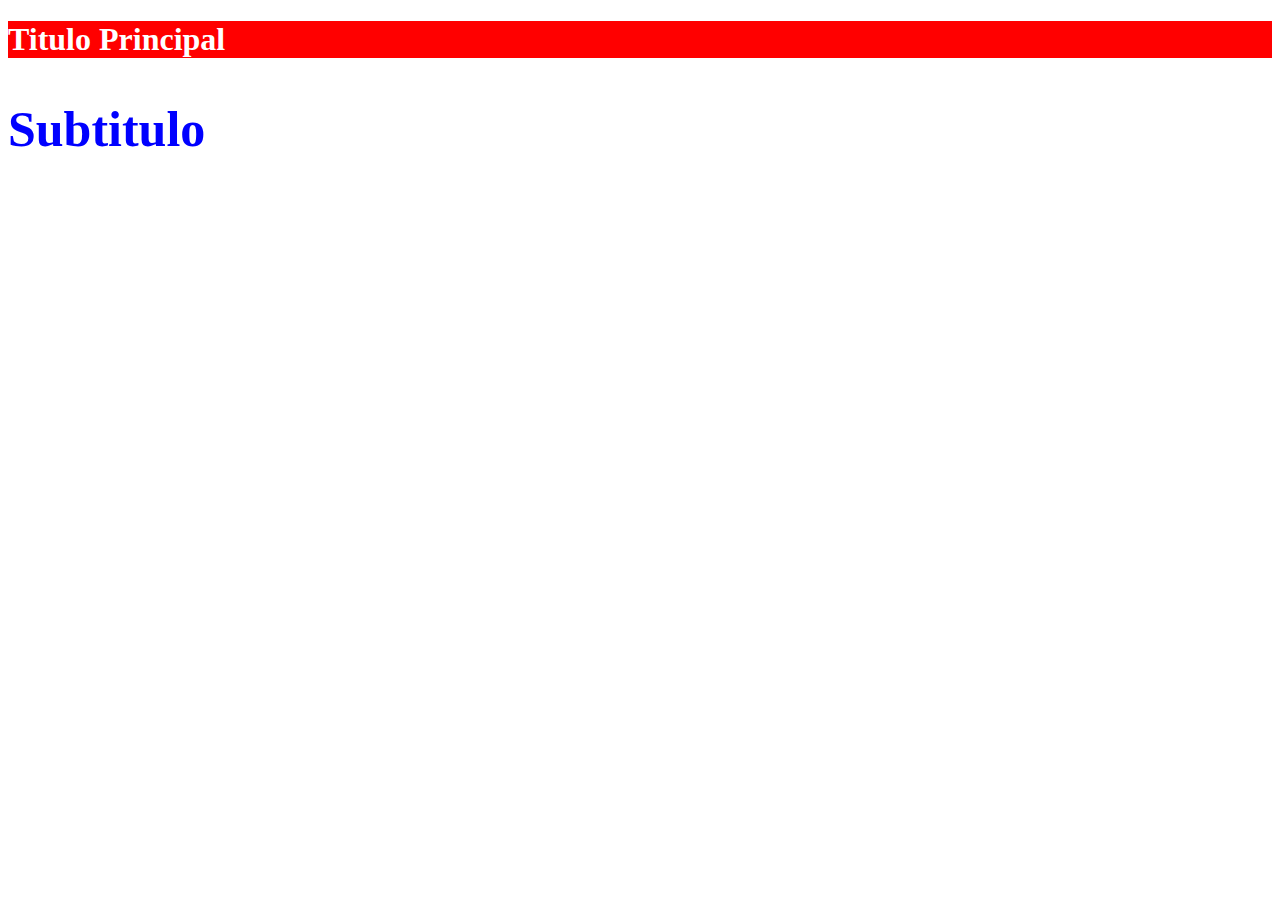
<file: index.html>
<!DOCTYPE html>
<html>
    <head>
        <title>Mi Web</title>
        <link 
        rel="stylesheet" 
        type="text/css" 
        href="style.css">
    </head>
    <body>
        <h1 
        class="titulo">
        Titulo Principal
        </h1>
        <h2 id="subtitulo">Subtitulo</h2>

        <script>
            var a = "Estoy en la consola";
            console.log(a);
        </script>
    </body>
</html>
</file>
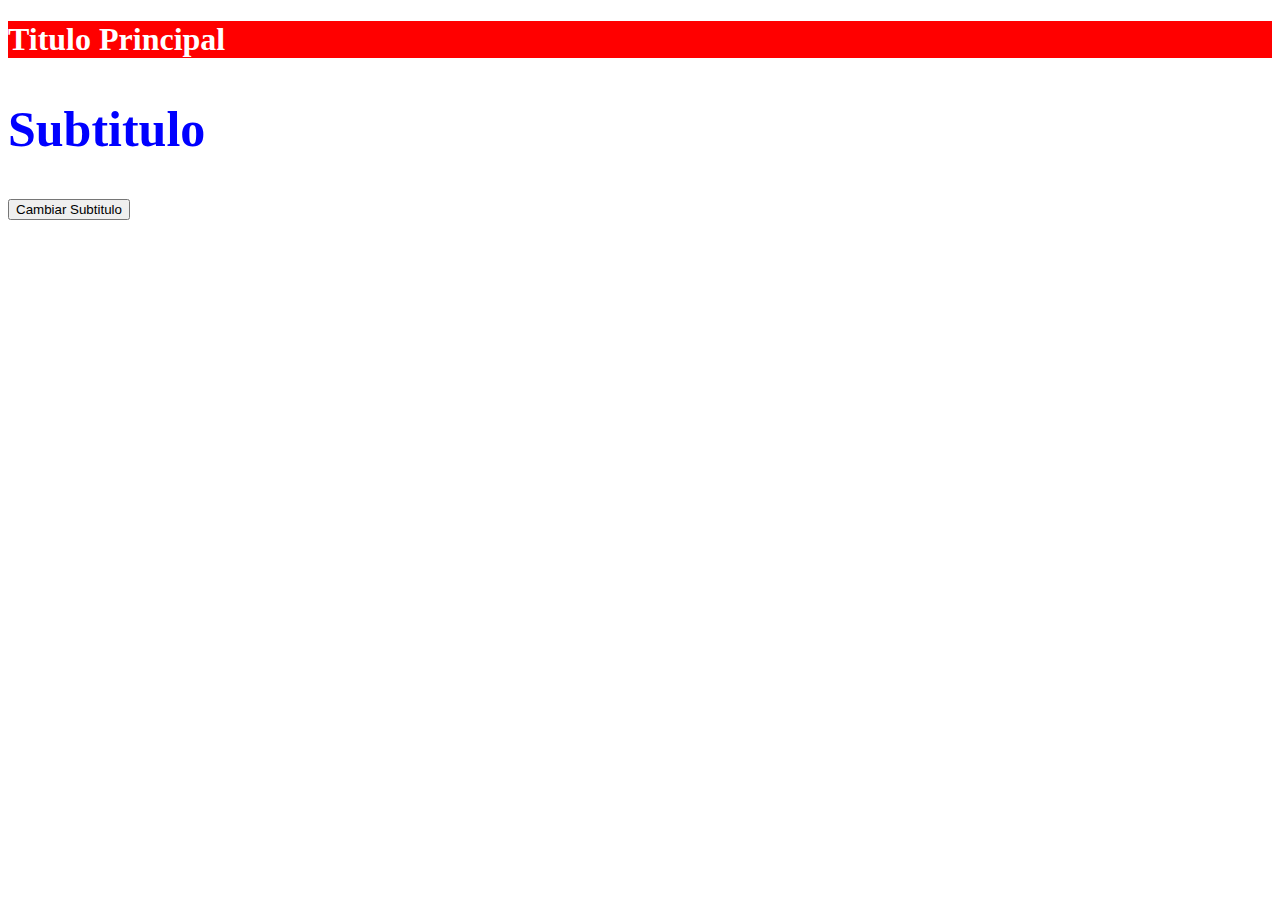
<file: AVANCE/index.html>
<!DOCTYPE html>
<html>
    <head>
        <title>Mi Web</title>
        <link 
        rel="stylesheet" 
        type="text/css" 
        href="style.css">
    </head>
    <body>
        <h1 class="titulo">Titulo Principal</h1>
        <h2 id="subtitulo">Subtitulo</h2>
        <button onclick="cambiarSubTitulo()">Cambiar Subtitulo</button>

        <script>
            var a = "Estoy en la consola";
            console.log(a);

            function cambiarSubTitulo(){
                var subTitulo = document.getElementById("subtitulo");
                subTitulo.innerHTML = "Cambiado";
            }
        </script>
    </body>
</html>
</file>
<file: style.css>
.titulo{
    background-color: red;
    color: white;
}

.titulo:hover{
    background-color: blue;
    color: green;
    transition: 1s;
}

#subtitulo{
    font-size: 50px;
    font-weight: bold;
    color: blue;
}
</file>
<file: AVANCE/style.css>
.titulo{
    background-color: red;
    color: white;
}

.titulo:hover{
    background-color: blue;
    color: green;
    transition: 1s;
}

#subtitulo{
    font-size: 50px;
    font-weight: bold;
    color: blue;
}
</file>
